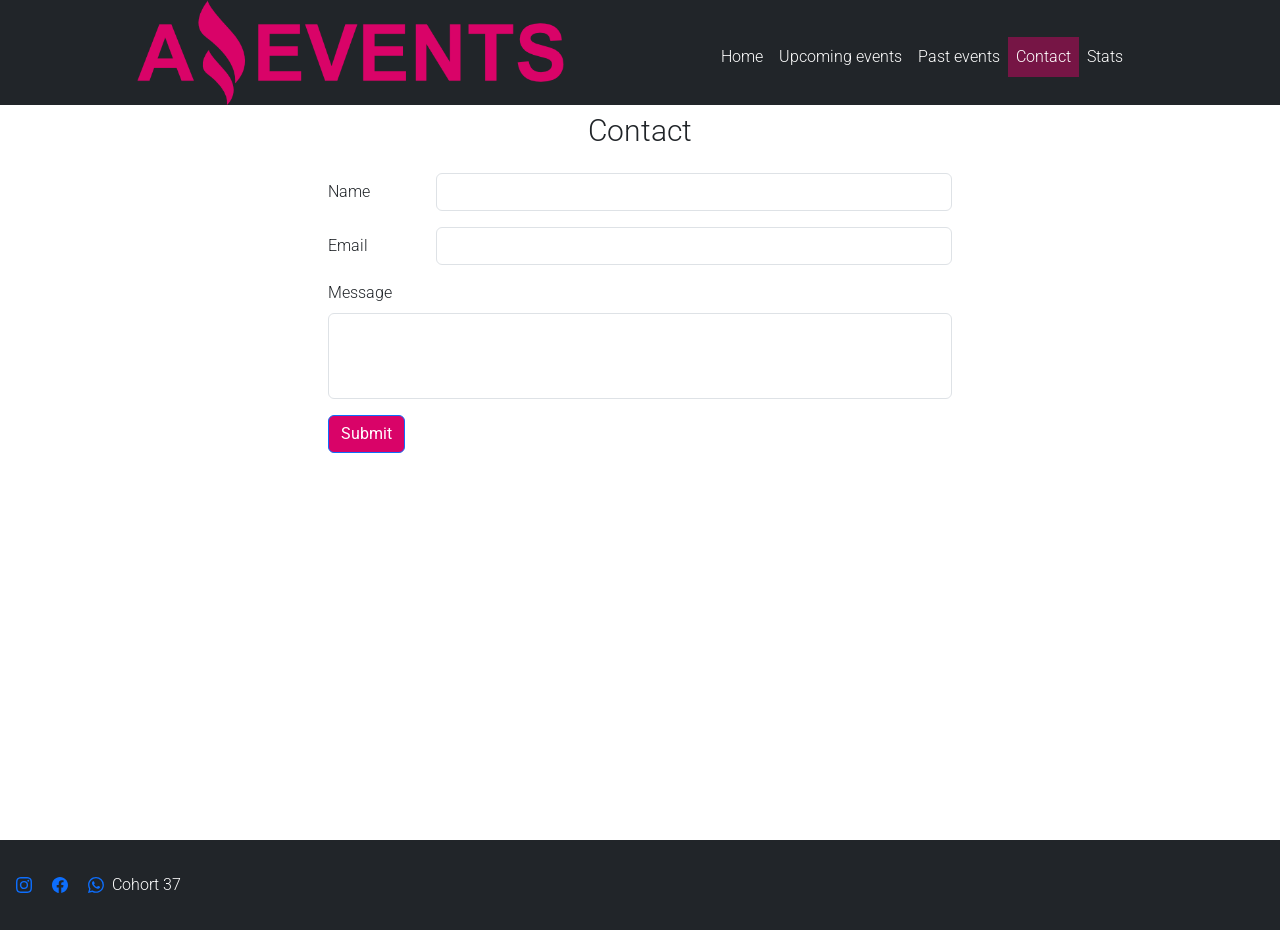
<file: assets/pages/contact.html>
<!DOCTYPE html>
<html lang="en">
<head>
    <meta charset="UTF-8">
    <meta http-equiv="X-UA-Compatible" content="IE=edge">
    <meta name="viewport" content="width=device-width, initial-scale=1.0">
    <link rel="shortcut icon" href="../img/Logo.png" type="image/x-icon">
    <link href="https://cdn.jsdelivr.net/npm/bootstrap@5.2.0/dist/css/bootstrap.min.css" rel="stylesheet" integrity="sha384-gH2yIJqKdNHPEq0n4Mqa/HGKIhSkIHeL5AyhkYV8i59U5AR6csBvApHHNl/vI1Bx" crossorigin="anonymous">
    <link rel="stylesheet" href="../style/style.css">
    <title>AE | Contact</title>
</head>
<body>
  <header class="d-flex align-items-center justify-content-evenly bg-dark">
    <div class = "col-4">
        <img src="../img/LogoAmazingEvents.png" alt="logoAmEvents" class ="img-fluid">
    </div>
    <div> 
        <nav class="navbar navbar-expand-lg bg-light d-flex navbar-dark bg-dark">
            <div class="container-fluid">
            <button class="navbar-toggler" type="button" data-bs-toggle="collapse" data-bs-target="#navbarSupportedContent" aria-controls="navbarSupportedContent" aria-expanded="false" aria-label="Toggle navigation">
                <span class="navbar-toggler-icon"></span>
            </button>
            <div class="collapse navbar-collapse" id="navbarSupportedContent">
                    <ul class="navbar-nav me-auto mb-2 mb-lg-0">
                      <li class="nav-item">
                          <a class="nav-link active navHover" href="../../index.html">Home</a>
                      </li>
                      <li class="nav-item">
                          <a class="nav-link text-bg-dark navHover" href="./upcomingEve.html">Upcoming events</a>
                      </li>
                      <li class="nav-item">
                          <a class="nav-link text-bg-dark navHover" href="./pastEve.html">Past events</a>
                      </li>
                      <li class="nav-item">
                          <a class="nav-link text-bg-dark navHover" aria-current="page" id="activo" href="#">Contact</a>
                      </li>
                      <li class="nav-item">
                          <a class="nav-link text-bg-dark navHover" href="./stats.html">Stats</a>
                      </li>       
                    </ul>
            </div>
            </div>
        </nav>
    </div>
</header>
    <!-- Banner -->
    <div class="activo">
      <h2 class=" text-sm-center text-center">Contact</h2>
    </div>
    <main class="alturaMain">
        <!-- Formulario de contacto -->
        <div class = "container p-2 w-50">
          <form  id = "btnContacto">
            <div class="row mb-3">
              <label for="inputNombre" class="col-sm-2 col-form-label">Name</label>
              <div class="col-sm-10">
                <input type="text" class="form-control" id = "inputNombre">
              </div>
            </div>
            <div class="row mb-3">
              <label for="inputApellido" class="col-sm-2 col-form-label">Email</label>
              <div class="col-sm-10">
                <input type="text" class="form-control" id="inputApellido">
              </div>
            </div>
            <div class="mb-3">
              <label for="exampleFormControlTextarea1" class="form-label">Message</label>
              <textarea class="form-control" id="exampleFormControlTextarea1" rows="3"></textarea>
            </div>
            <button type="submit" class="btn btn-primary">Submit</button>
          </form>
        </div>
    </main>
    <!-- Footer -->
    <footer  class = "footerMobile bg-dark d-flex" >
        <div class="footerFullSize bg-dark d-flex justify-content-between align-items-center p-2">
            <div>
            <a class="p-2" href="https://www.instagram.com/" target="_blank"><svg xmlns="http://www.w3.org/2000/svg" width="16" height="16" fill="currentColor" class="bi bi-instagram" viewBox="0 0 16 16">
                <path d="M8 0C5.829 0 5.556.01 4.703.048 3.85.088 3.269.222 2.76.42a3.917 3.917 0 0 0-1.417.923A3.927 3.927 0 0 0 .42 2.76C.222 3.268.087 3.85.048 4.7.01 5.555 0 5.827 0 8.001c0 2.172.01 2.444.048 3.297.04.852.174 1.433.372 1.942.205.526.478.972.923 1.417.444.445.89.719 1.416.923.51.198 1.09.333 1.942.372C5.555 15.99 5.827 16 8 16s2.444-.01 3.298-.048c.851-.04 1.434-.174 1.943-.372a3.916 3.916 0 0 0 1.416-.923c.445-.445.718-.891.923-1.417.197-.509.332-1.09.372-1.942C15.99 10.445 16 10.173 16 8s-.01-2.445-.048-3.299c-.04-.851-.175-1.433-.372-1.941a3.926 3.926 0 0 0-.923-1.417A3.911 3.911 0 0 0 13.24.42c-.51-.198-1.092-.333-1.943-.372C10.443.01 10.172 0 7.998 0h.003zm-.717 1.442h.718c2.136 0 2.389.007 3.232.046.78.035 1.204.166 1.486.275.373.145.64.319.92.599.28.28.453.546.598.92.11.281.24.705.275 1.485.039.843.047 1.096.047 3.231s-.008 2.389-.047 3.232c-.035.78-.166 1.203-.275 1.485a2.47 2.47 0 0 1-.599.919c-.28.28-.546.453-.92.598-.28.11-.704.24-1.485.276-.843.038-1.096.047-3.232.047s-2.39-.009-3.233-.047c-.78-.036-1.203-.166-1.485-.276a2.478 2.478 0 0 1-.92-.598 2.48 2.48 0 0 1-.6-.92c-.109-.281-.24-.705-.275-1.485-.038-.843-.046-1.096-.046-3.233 0-2.136.008-2.388.046-3.231.036-.78.166-1.204.276-1.486.145-.373.319-.64.599-.92.28-.28.546-.453.92-.598.282-.11.705-.24 1.485-.276.738-.034 1.024-.044 2.515-.045v.002zm4.988 1.328a.96.96 0 1 0 0 1.92.96.96 0 0 0 0-1.92zm-4.27 1.122a4.109 4.109 0 1 0 0 8.217 4.109 4.109 0 0 0 0-8.217zm0 1.441a2.667 2.667 0 1 1 0 5.334 2.667 2.667 0 0 1 0-5.334z"/>
              </svg></a>
            <a class="p-2" href="https://www.facebook.com/" target="_blank"><svg xmlns="http://www.w3.org/2000/svg" width="16" height="16" fill="currentColor" class="bi bi-facebook" viewBox="0 0 16 16">
                <path d="M16 8.049c0-4.446-3.582-8.05-8-8.05C3.58 0-.002 3.603-.002 8.05c0 4.017 2.926 7.347 6.75 7.951v-5.625h-2.03V8.05H6.75V6.275c0-2.017 1.195-3.131 3.022-3.131.876 0 1.791.157 1.791.157v1.98h-1.009c-.993 0-1.303.621-1.303 1.258v1.51h2.218l-.354 2.326H9.25V16c3.824-.604 6.75-3.934 6.75-7.951z"/>
              </svg></a>
            <a class="p-2" href="https://api.whatsapp.com/" target="_blank"><svg xmlns="http://www.w3.org/2000/svg" width="16" height="16" fill="currentColor" class="bi bi-whatsapp" viewBox="0 0 16 16">
                <path d="M13.601 2.326A7.854 7.854 0 0 0 7.994 0C3.627 0 .068 3.558.064 7.926c0 1.399.366 2.76 1.057 3.965L0 16l4.204-1.102a7.933 7.933 0 0 0 3.79.965h.004c4.368 0 7.926-3.558 7.93-7.93A7.898 7.898 0 0 0 13.6 2.326zM7.994 14.521a6.573 6.573 0 0 1-3.356-.92l-.24-.144-2.494.654.666-2.433-.156-.251a6.56 6.56 0 0 1-1.007-3.505c0-3.626 2.957-6.584 6.591-6.584a6.56 6.56 0 0 1 4.66 1.931 6.557 6.557 0 0 1 1.928 4.66c-.004 3.639-2.961 6.592-6.592 6.592zm3.615-4.934c-.197-.099-1.17-.578-1.353-.646-.182-.065-.315-.099-.445.099-.133.197-.513.646-.627.775-.114.133-.232.148-.43.05-.197-.1-.836-.308-1.592-.985-.59-.525-.985-1.175-1.103-1.372-.114-.198-.011-.304.088-.403.087-.088.197-.232.296-.346.1-.114.133-.198.198-.33.065-.134.034-.248-.015-.347-.05-.099-.445-1.076-.612-1.47-.16-.389-.323-.335-.445-.34-.114-.007-.247-.007-.38-.007a.729.729 0 0 0-.529.247c-.182.198-.691.677-.691 1.654 0 .977.71 1.916.81 2.049.098.133 1.394 2.132 3.383 2.992.47.205.84.326 1.129.418.475.152.904.129 1.246.08.38-.058 1.171-.48 1.338-.943.164-.464.164-.86.114-.943-.049-.084-.182-.133-.38-.232z"/>
              </svg></a>
            </div>
            <p class="m-0">Cohort 37</p> 
        </div>
    </footer>
    <script src="../js/contact.js"></script>
    <script src="https://cdn.jsdelivr.net/npm/bootstrap@5.2.0/dist/js/bootstrap.bundle.min.js" integrity="sha384-A3rJD856KowSb7dwlZdYEkO39Gagi7vIsF0jrRAoQmDKKtQBHUuLZ9AsSv4jD4Xa" crossorigin="anonymous"></script>
</body>
</html>
</file>
<file: assets/style/style.css>
@import url('https://fonts.googleapis.com/css2?family=Roboto:ital,wght@0,100;0,300;0,400;0,500;0,700;0,900;1,100;1,300;1,400;1,500;1,700;1,900&display=swap');

*{
    padding: 0;
    margin: 0;
    box-sizing: border-box;
    font-family: 'Roboto', sans-serif;
    font-weight: 300;
}
#activo{
    background-color: #d9036776 !important;
}
#activo:hover{
    color: #000000 !important;
}
.activo h2{
    font-size: 30px;
    font-weight: 300;
    text-align: center;
    padding: .5rem;
}
main{
    min-height: 75vh!important;
}
.navHover:hover{
    background-color: #d9036776 !important;
}
.carousel-control-prev {
    background-color: white !important;
}
.carousel-control-next{
    background-color: white !important;
}
.carousel-control-prev-icon{
    color: #D90368 !important;
}
.carousel-control-next-icon{
    color: #D90368!important;
}
button{
    background-color: #D90368 !important;
}
footer p{
    color: white;
}
.footerFullSize{
    min-height: 10vh;
}
.carousel-item{
    font-size: 28px;
    padding: 10px;
    transition-duration: .1s;

}
.numeros{
    font-weight: 600;
    color:  #D90368!important;
}
.descripcion{
    font-weight: 400;
}
.fecha{
    font-size: 13px;
    font-weight: 600;
}
#exampleFormControlTextarea1{
    resize: none;
}
#tablaEventos table
{
    border-style: solid;
    display: flex;
    flex-direction: column;
    width: 100%;
}
#tablaEventos{
    padding-bottom: 5rem;
    min-width: 95%;
}
.tablaDiv{
    padding: 8px 0.5px;
 }
 td{
    text-align: start;
    font-size: 14px;
    padding: 5px;
    font-weight: 400;
    width: 100%;
    border: #000000;
    border-style:dotted;
    border-width: .2px;
 }
 tr{
    width: 100%;
    display: flex;
 }
 tr td {
    text-align: start;
 }
 thead{
    background-color: #d90367e0!important;
    border-width: .2px;
    border-color: #000000fb;
    border-style: dotted;
 }
 tbody td:hover {
     background-color: #d9036731;
 }
 th{
     color: rgb(4, 0, 0);
     padding: 6px;
     font-weight: 600;
 }
 tbody tr{
     background-color:#d9036723;
 }
 td span{
    color: black;
    font-weight: bold;
    font-size: 13px;
 }
 .titulosTr{
    background-color:#d903676f;
    border-style: solid;
    border-bottom-width: 1px;
    border-color: #000000;
 }
 
.alinearTarjetas{
    display: flex;
    justify-content: center;
}
#contenedorDetails{
    max-width: 800px;
    display: flex;
}
#contenedorDetails img{
    min-width: 100%;
    min-height: 100%;
}
#tarjetas img{
    min-width: 100%;
    min-height: 250px;
    border-radius: 6px 6px 0px 0px;
}
.dolar{
    font-weight: bold;
}
input[type="checkbox"]:checked{
    background-color: #d90367!important;
}
label{
    padding-right: 10px;
}
ul{
    list-style-type:disc;
    padding-left: 20px;
    padding-top: 10px;
}
li span {
    font-weight: 400;
}
.minuscula{
    text-transform: lowercase;
    font-weight: 400;
}
@media screen and (max-width : 768px) {
    .footerMobile{
        display: flex !important;
        justify-content: center !important;
    }
    #categoriasData{
        flex-direction: column!important;
        gap: .5rem;
        padding: 20px;

    }
    #buscadorDesk{
        flex-direction: column!important;
        flex-wrap: wrap!important;
    }
}
</file>
